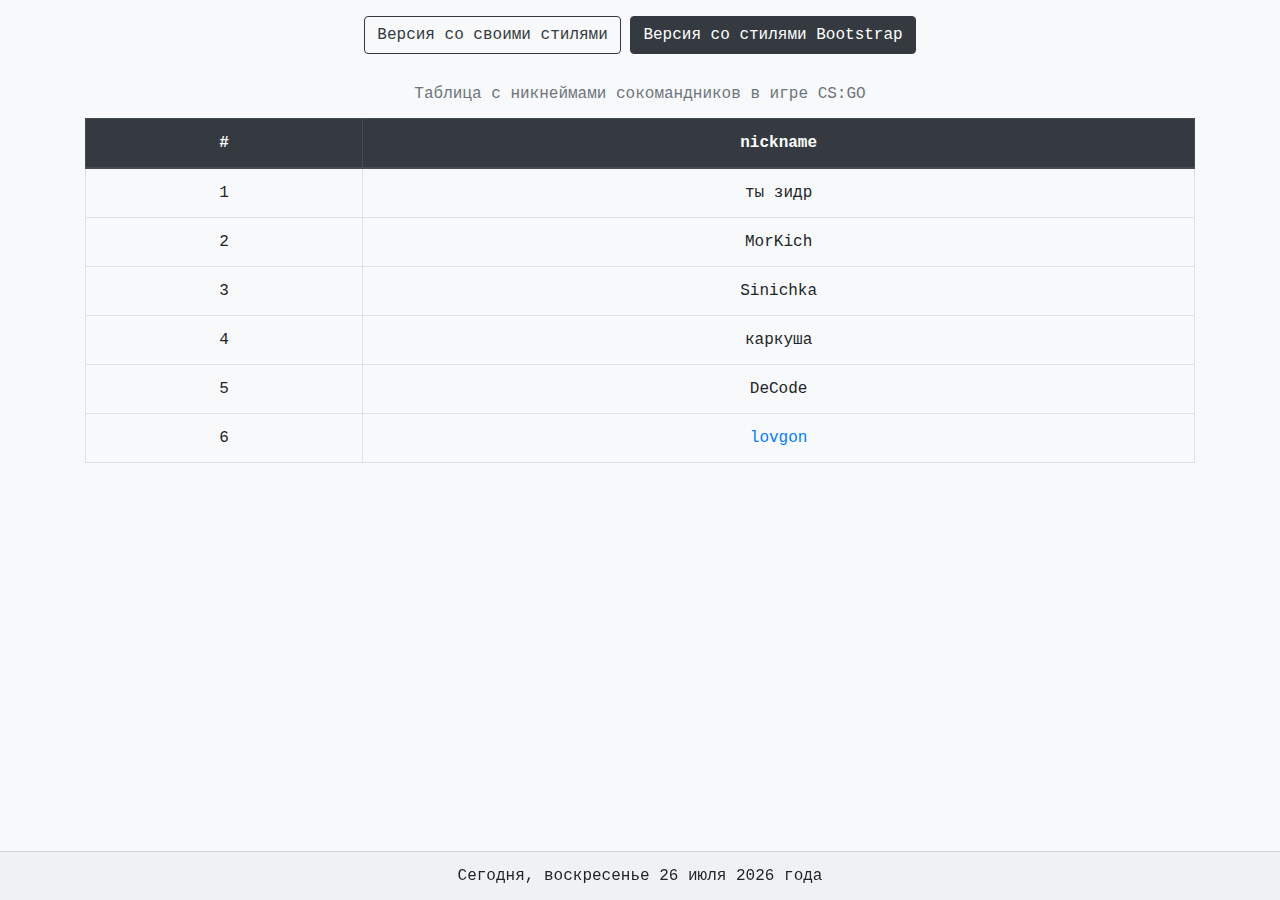
<file: index-bs.html>
<!doctype html>
<html lang="ru">

<head>
    <!-- Required meta tags -->
    <meta charset="utf-8">
    <meta name="viewport" content="width=device-width, initial-scale=1, shrink-to-fit=no">

    <!-- Bootstrap CSS -->
    <link rel="stylesheet" href="./css/bootstrap.css">
    <link rel="stylesheet" href="./css/bootstrap-grid.css">
    <link rel="stylesheet" href="./css/bootstrap-reboot.css">

    <title>CS:GO | teammates</title>
</head>

<body class="bg-light text-monospace">
<header class="py-3">
    <nav class="row justify-content-center m-0">
        <div>
            <a class="btn btn-outline-dark" href="index.html" role="button">Версия со своими стилями</a>
            <a class="btn btn-outline-dark active" href="index-bs.html" role="button">Версия со стилями Bootstrap</a>
        </div>
    </nav>
</header>

<main class="container">
    <div>
        <table class="table table-bordered table-hover mx-auto text-center">
            <caption class="text-center" style="caption-side: top;">Таблица с никнеймами сокомандников в игре CS:GO</caption>
            <thead class="thead-dark">
            <tr>
                <th class="w-25">#</th>
                <th class="w-75">nickname</th>
            </tr>
            </thead>
            <tbody>
            <tr>
                <td>1</td>
                <td>ты зидр</td>
            </tr>
            <tr>
                <td>2</td>
                <td>MorKich</td>
            </tr>
            <tr>
                <td>3</td>
                <td>Sinichka</td>
            </tr>
            <tr>
                <td>4</td>
                <td>каркуша</td>
            </tr>
            <tr>
                <td>5</td>
                <td>DeCode</td>
            </tr>
            <tr>
                <td>6</td>
                <td><a href="https://vk.com/lovgon" target="_blank">lovgon</a></td>
            </tr>
            </tbody>
        </table>
    </div>
</main>

<div style="height: 50px"></div>

<footer class="card-footer fixed-bottom">
    <p class="text-center m-auto">
        Сегодня,
        <script type="text/javascript">
            const d = new Date();
            const day = ["воскресенье", "понедельник", "вторник", "среда", "четверг", "пятница", "суббота"];
            const month = ["января", "февраля", "марта", "апреля", "мая", "июня", "июля", "августа", "сентября", "октября", "ноября", "декабря"];
            document.write(day[d.getDay()] + " " + d.getDate() + " " + month[d.getMonth()] + " " + d.getFullYear() + " года");
        </script>
    </p>
</footer>

<!-- Optional JavaScript -->
<!-- jQuery first, then Popper.js, then Bootstrap JS -->
<script src="js/bootstrap.js"></script>
<script src="js/bootstrap.bundle.js"></script>

</body>

</html>
</file>
